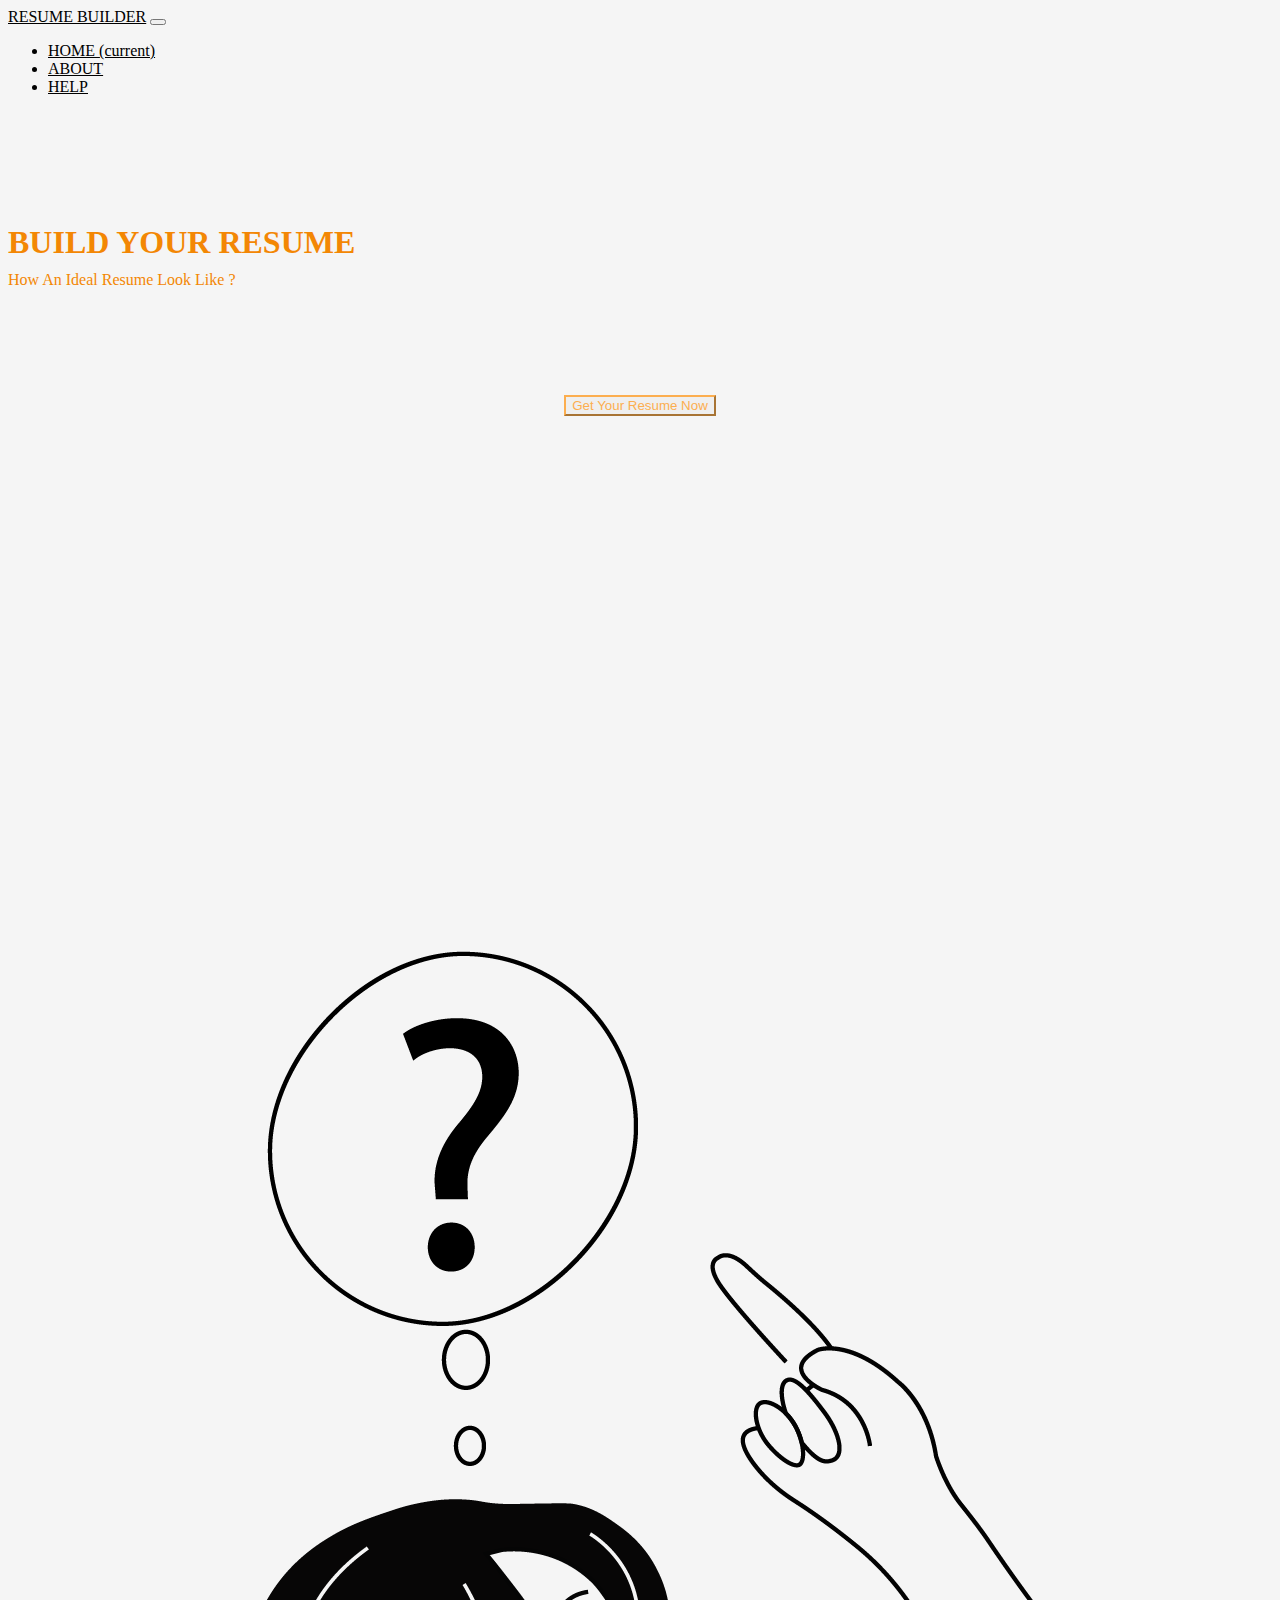
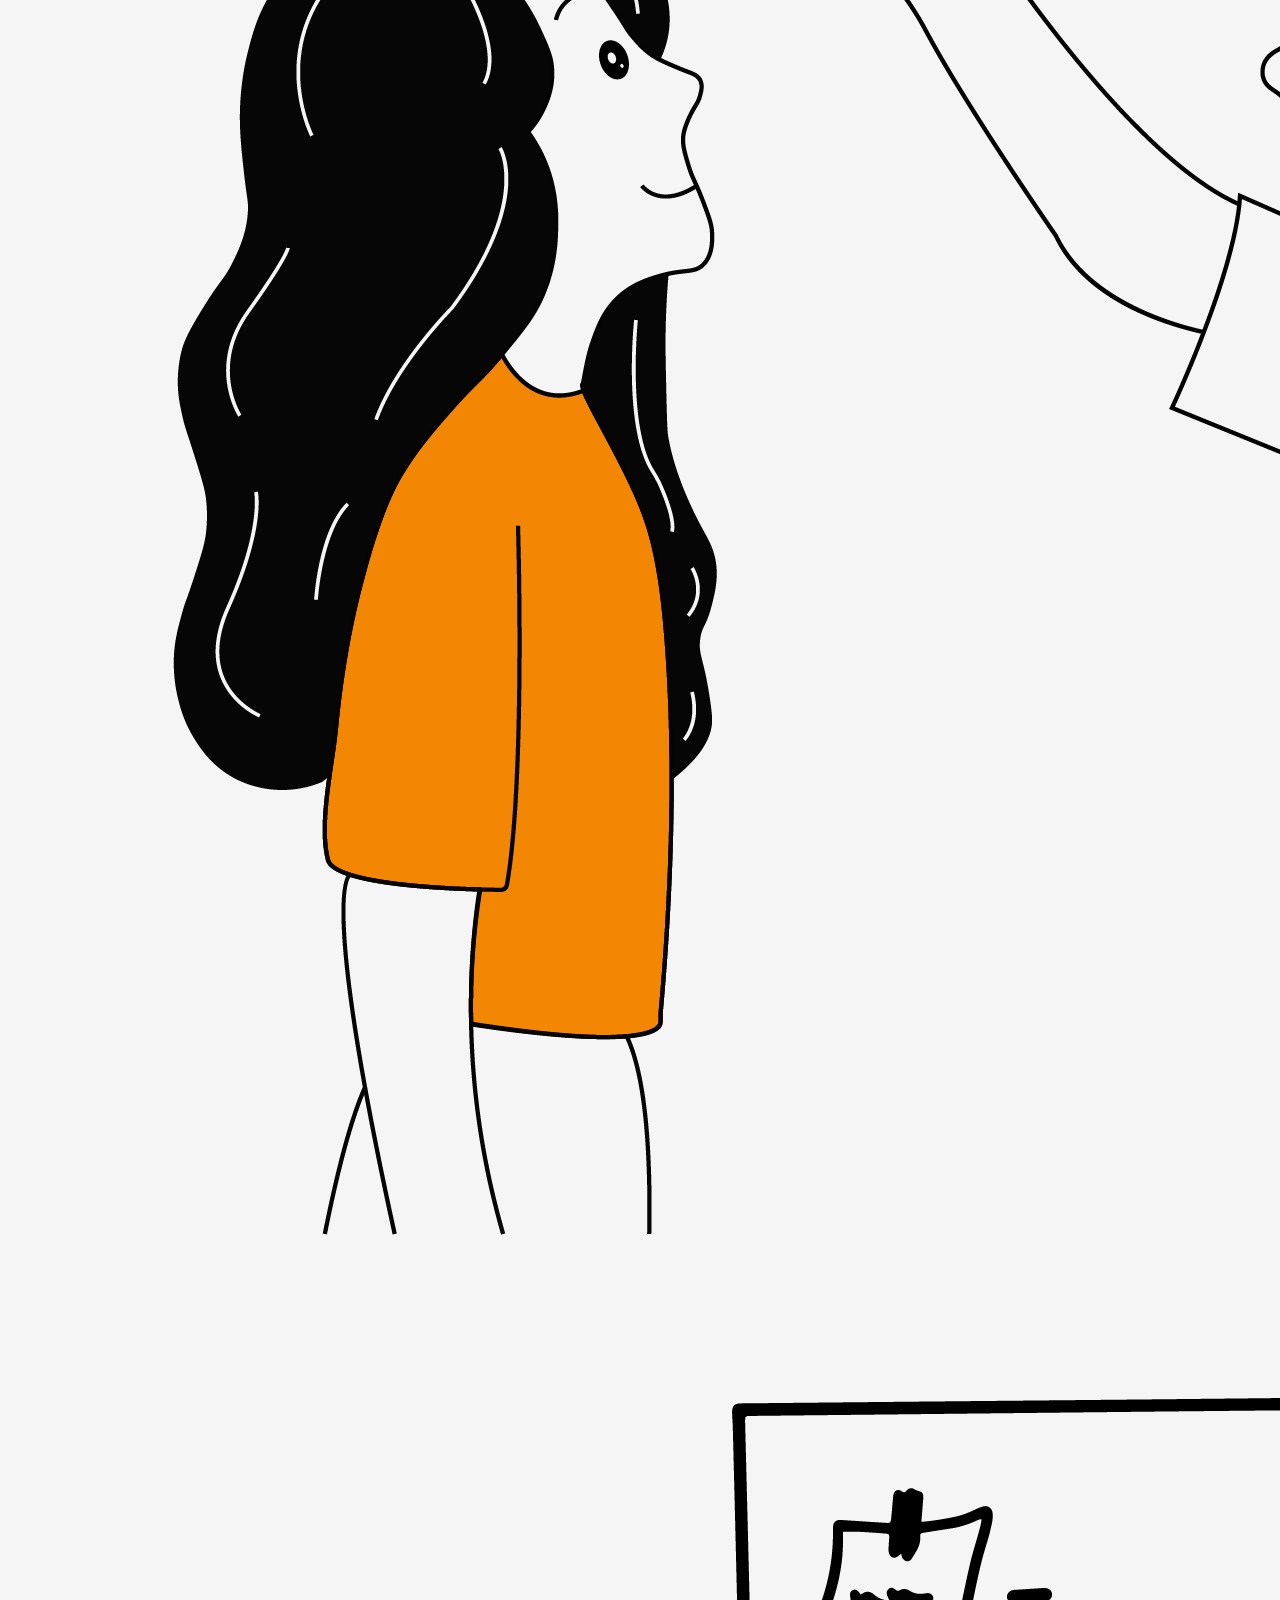
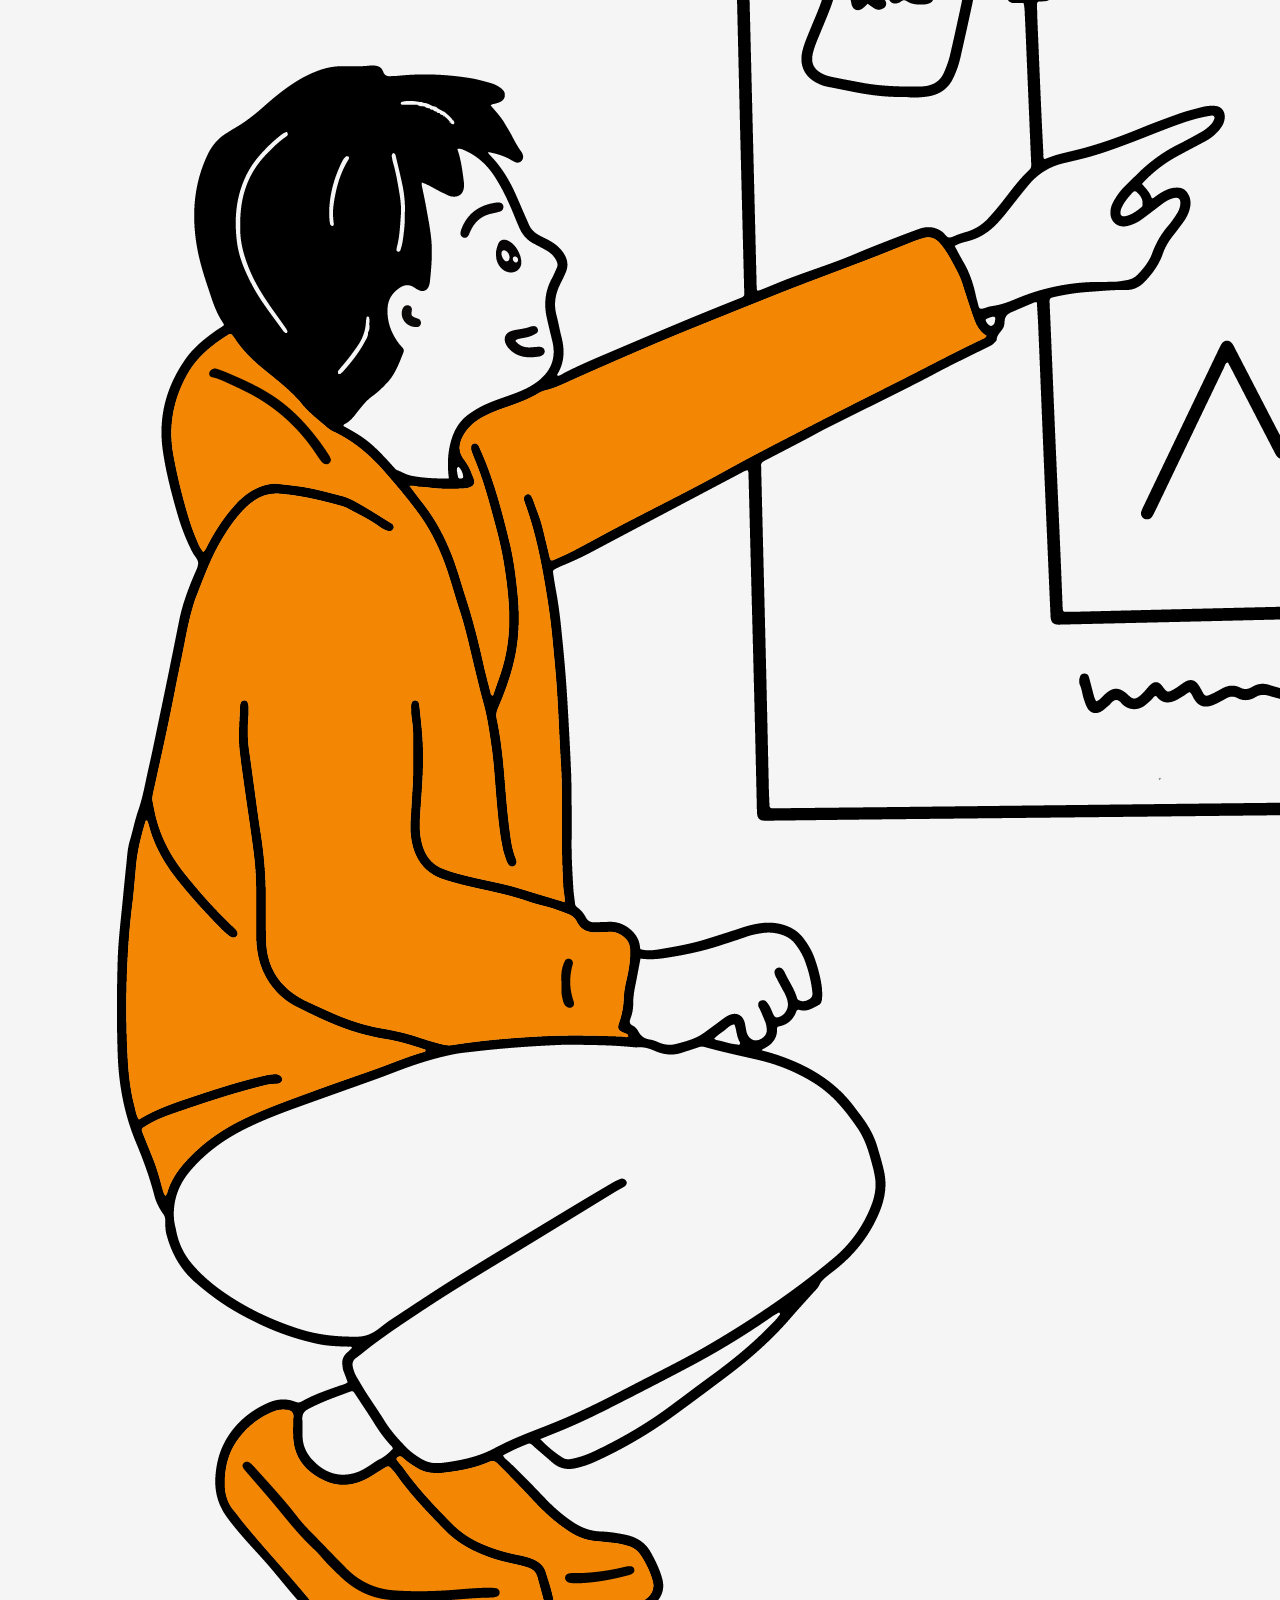
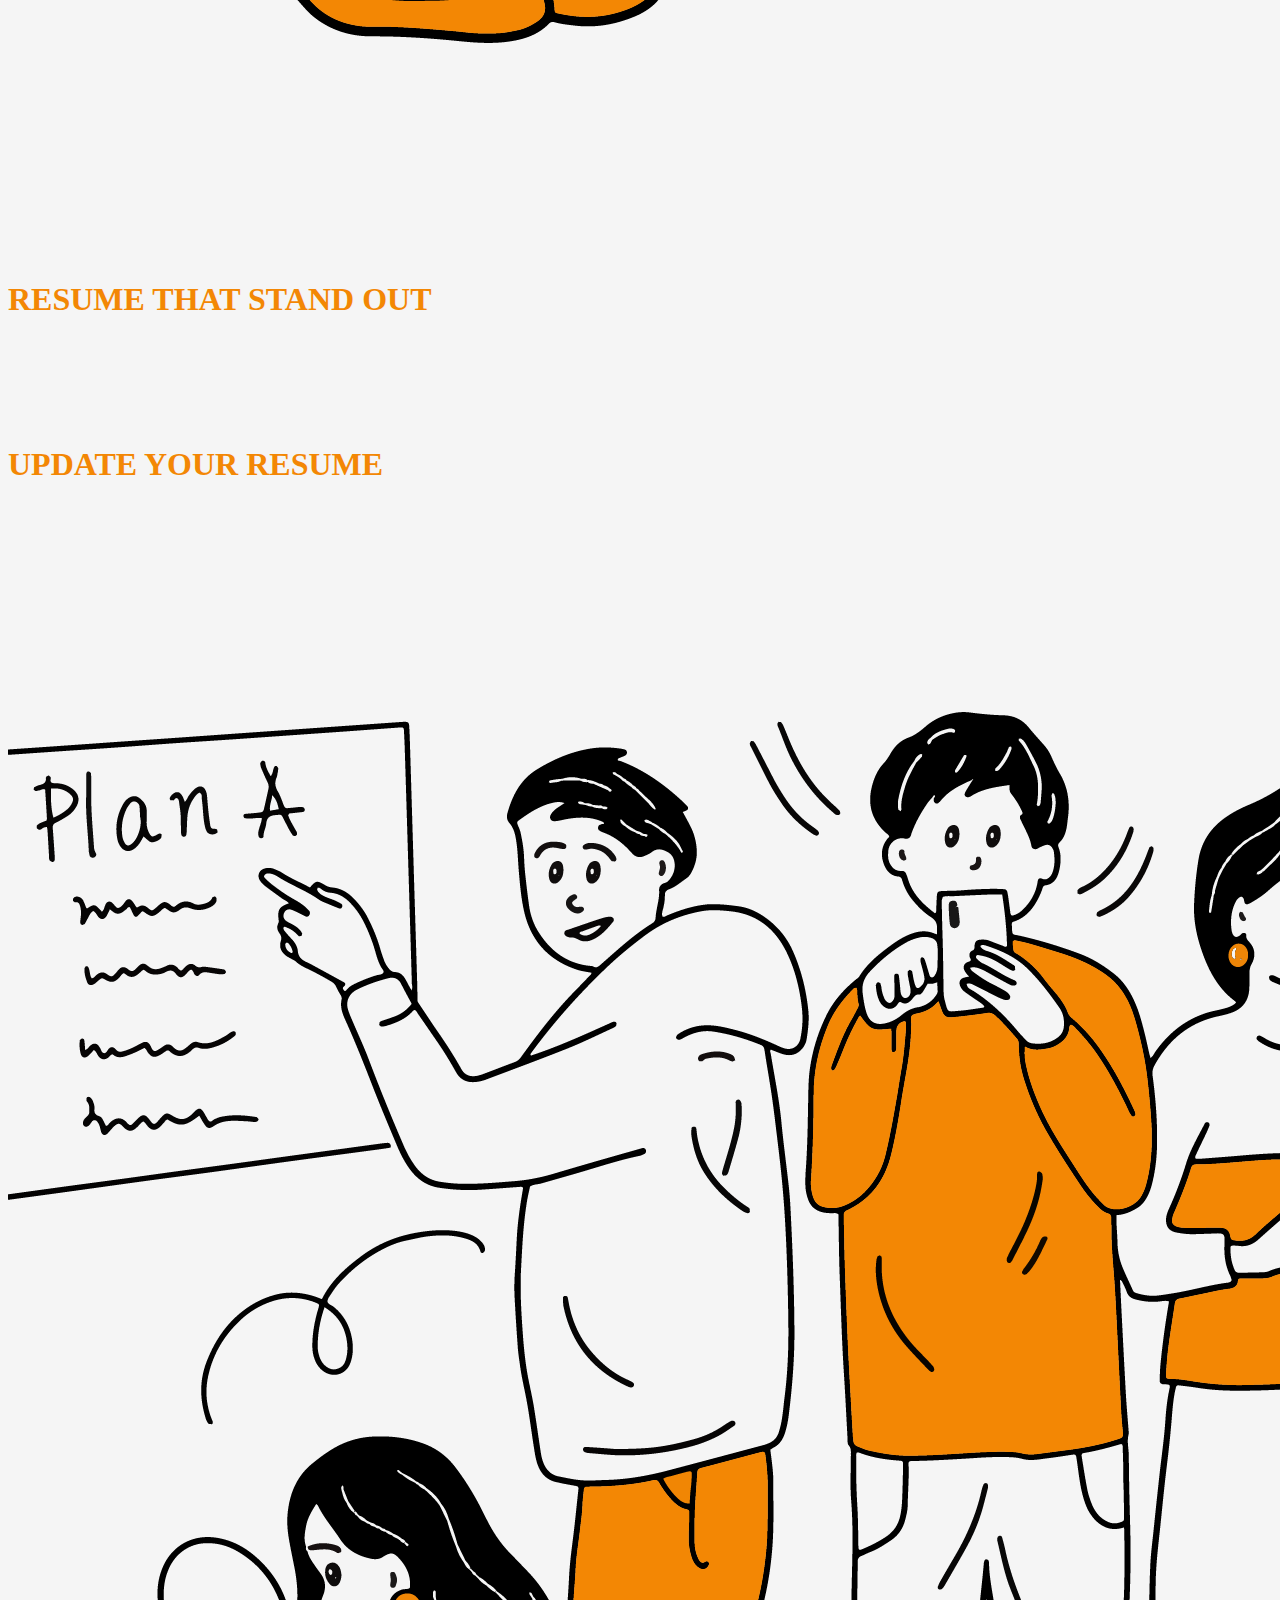
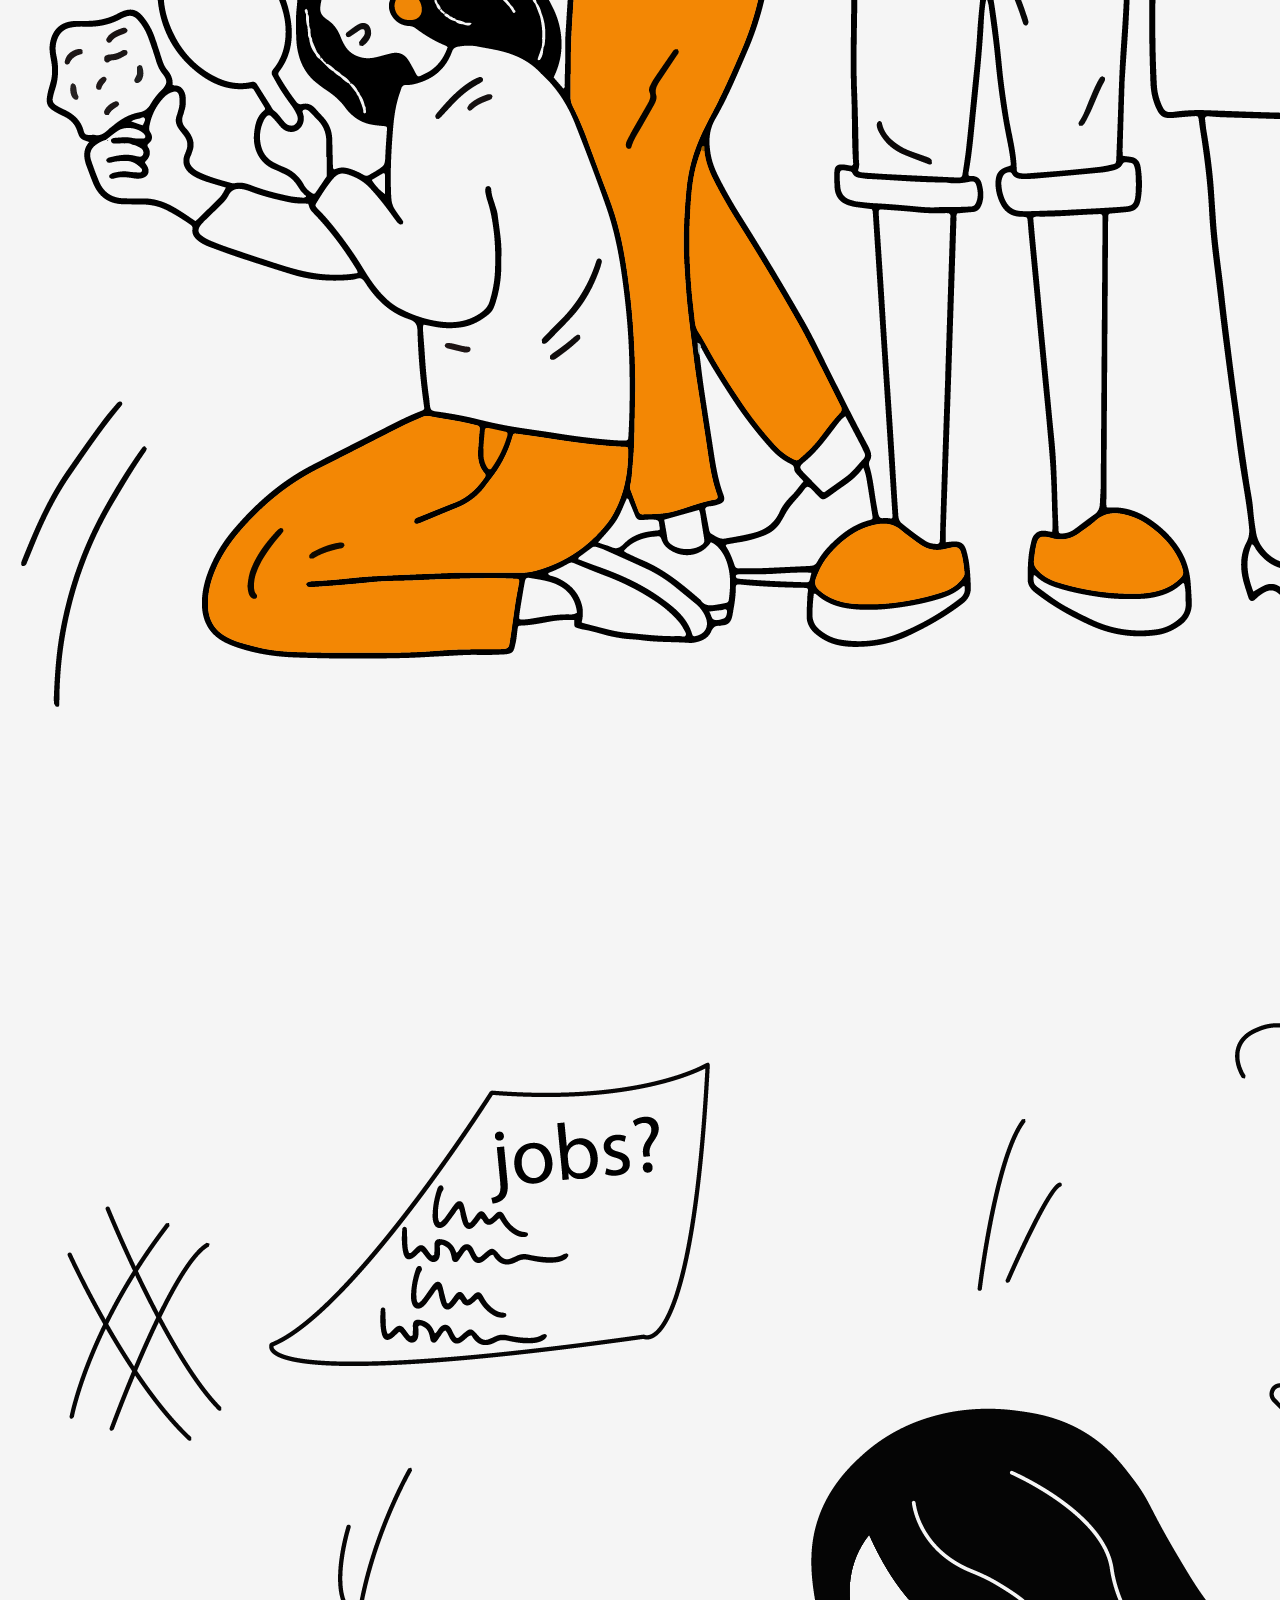
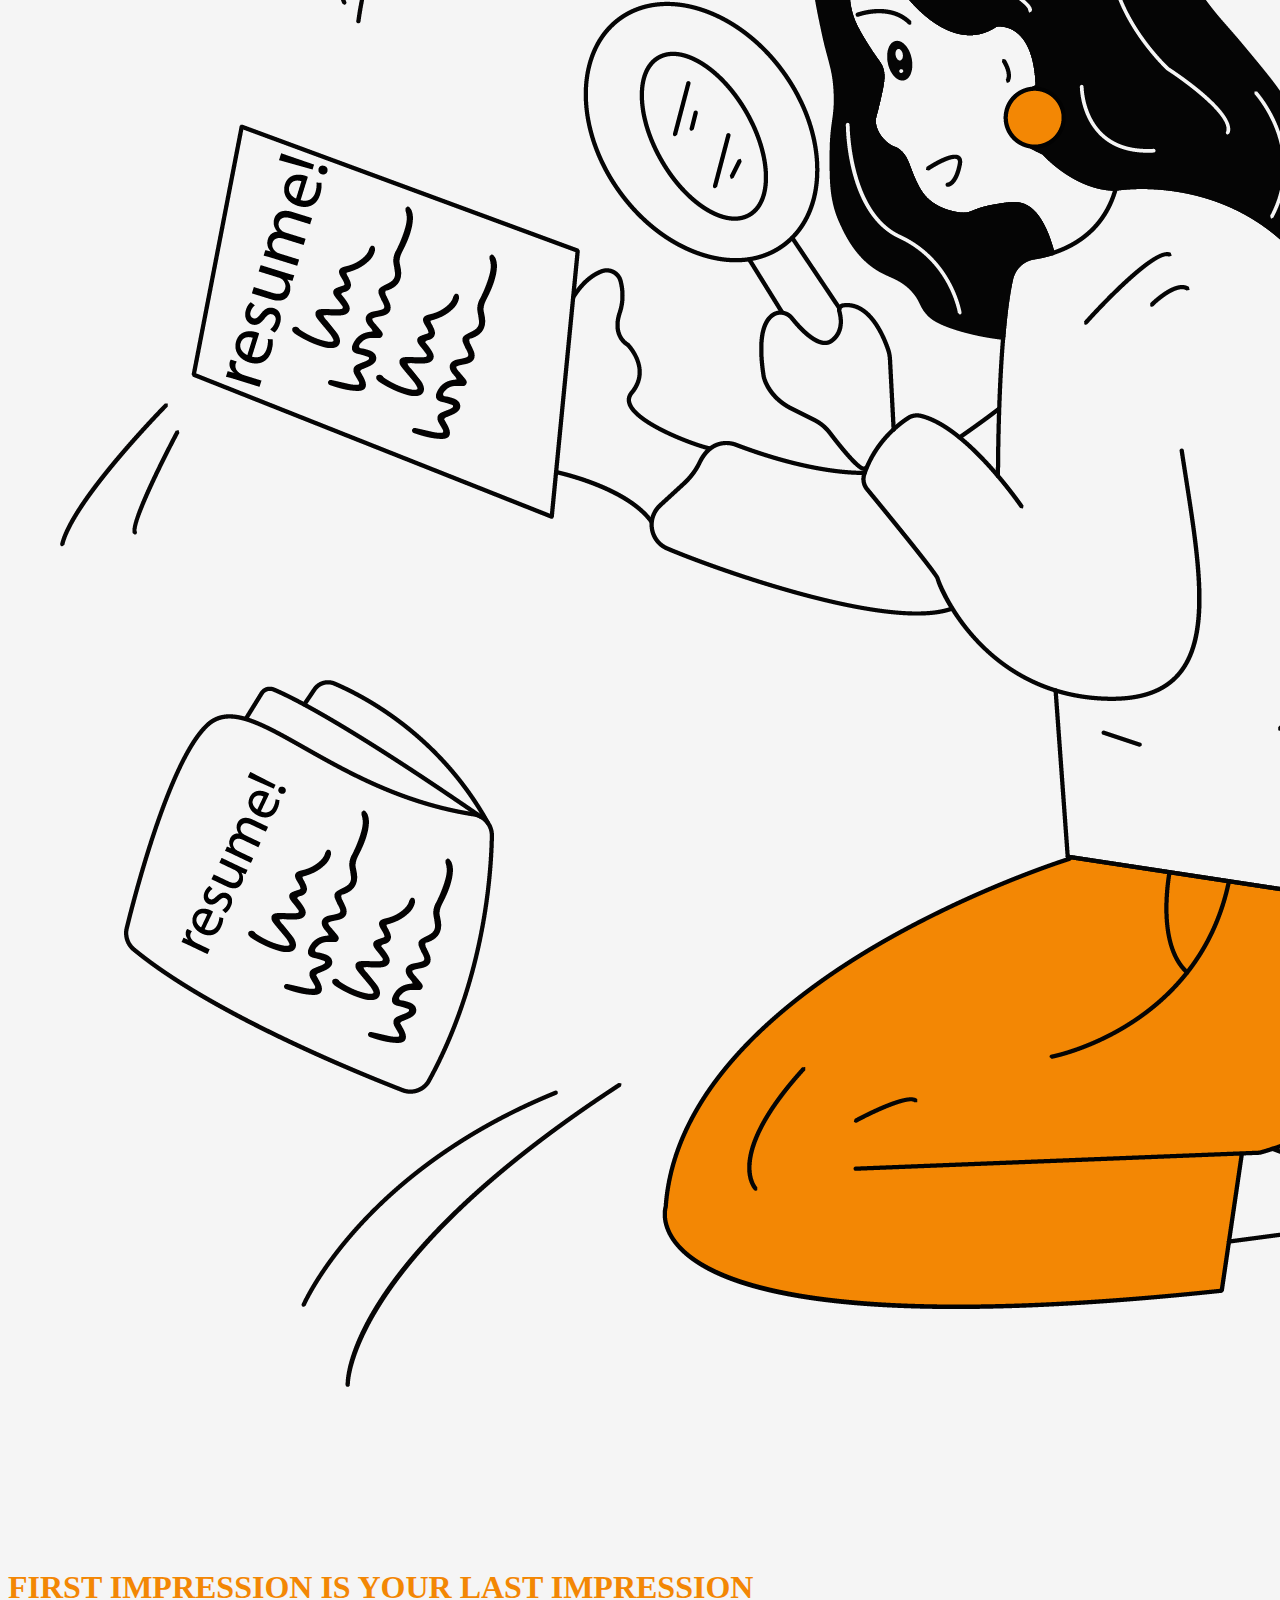
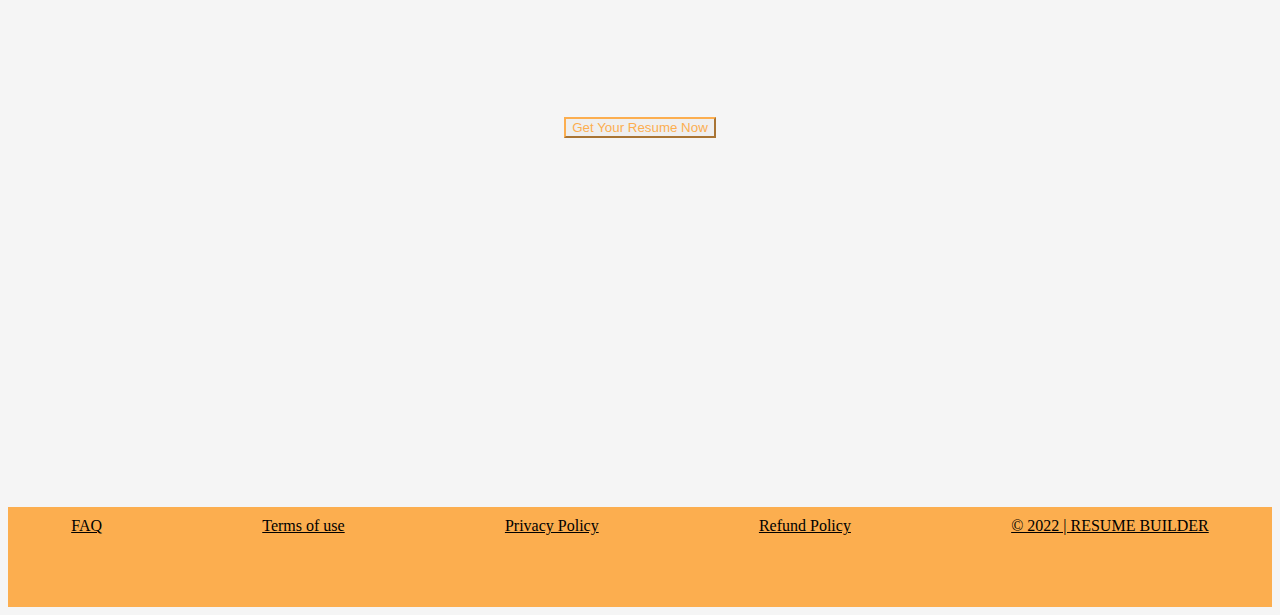
<file: index.html>
<!DOCTYPE html>
<html lang="en">
<head>
    <meta charset="UTF-8">
    <meta http-equiv="X-UA-Compatible" content="IE=edge">
    <meta name="viewport" content="width=device-width, initial-scale=1.0">
    <title>Resume Builder</title>
    <link rel="stylesheet" href="https://cdn.jsdelivr.net/npm/bootstrap@4.5.3/dist/css/bootstrap.min.css" integrity="sha384-TX8t27EcRE3e/ihU7zmQxVncDAy5uIKz4rEkgIXeMed4M0jlfIDPvg6uqKI2xXr2" crossorigin="anonymous">
    <link rel="stylesheet" href="app.css">
</head>
<body>
    <nav id="mainnavbar" class="navbar navbar-expand-lg navbar-light py-0 fixed-top">
        <a class="navbar-brand" href="#">RESUME BUILDER</a>
        <button class="navbar-toggler" type="button" data-toggle="collapse" data-target="#navbarNav" aria-controls="navbarNav" aria-expanded="false" aria-label="Toggle navigation">
          <span class="navbar-toggler-icon"></span>
        </button>
        <div class="collapse navbar-collapse" id="navbarNav">
          <ul class="navbar-nav">
            <li class="nav-item ">
              <a class="nav-link" href="#">HOME <span class="sr-only">(current)</span></a>
            </li>
            <li class="nav-item">
              <a class="nav-link" href="#">ABOUT</a>
            </li>
            <li class="nav-item">
              <a class="nav-link" href="#">HELP</a>
            </li>
          </ul>
        </div>
    
      </nav>

<section>
  
    <div class="container-fluid px-0 mt-5" id="cv-form">
        <div class="row align-items-center">
          <div class="col-lg-6">
            <div  id="headinggroup"class=" text-center  d-lg-block">
              <h1 class="display-4">BUILD YOUR RESUME
              </h1>
              <p>How An Ideal Resume Look Like ?</p>
              <div class="landingpage">
            
                
                <a href="landingpage.html"><button  type="button" id=" landingbutton" class="btn btn-outline-warning btn-lg " > Get Your Resume Now</button></a>
            
            </div>
             </div>
             

           </div>
          <div class="col-lg-6">
            <img  id="img"class="img-fluid" src="img/concept-about-problem-solution-by-business-manager.png" alt="">
          </div>
        </div>
      </div>
</section>
<section class="container-fluid px-0">
    <div class="row align-items-center content">
            <div class="col-md-6 order-2 order-md-1">
              <img  class="img-fluid"src="img/business-ceo-analyzing-business-growth-graph.png" alt="">
            </div>
            <div id="headinggroup" class="col-md-6 text-center order-1 order-md-2">
                <h1 class="display-4">RESUME THAT STAND OUT</h1>
                
               
            </div>
            </div>
          </div>
          <div class="row align-items-center content">
            <div id="headinggroup" class="col-md-6 text-center">
                <h1 class="display-4">UPDATE YOUR RESUME</h1>
            </div>
            <div class="col-md-6">
              <img  class="img-fluid"src="img/concept-of-business-team-working-in-different-departments.png" alt="">
            </div>
          </div>
          <div class="row align-items-center content">
            <div class="col-md-6 order-2 order-md-1">
              <img  class="img-fluid"src="img/concept-of-unemployed-woman-searching-for-job-in-startup-company.png" alt="">
            </div>
            <div id="headinggroup"class="col-md-6 text-center order-1 order-md-2">
                <h1 class="display-4">FIRST IMPRESSION IS YOUR LAST IMPRESSION</h1>
                
            </div>
          </div>
          
       </section>
       <section>
        <div class="landingpage">
            
                
            <a href="landingpage.html"><button  type="button" id=" landingbutton" class="btn btn-outline-warning btn-lg " > Get Your Resume Now</button></a>
        
        </div>
      
       </section>
      
<footer>
    <div class="foot">
    <div class="insidefoot">
       <div class="FAQ">
        <a href="#">FAQ</a>
       </div>
        <div class="TOU">
            <a href="#">Terms of use</a>
        </div>
        <div class="PP"> 
            <a href="#">Privacy Policy</a>
        </div>
        <div class="RP">
            <a href="#">Refund Policy</a>
        </div>
        <div class="CR">
            <a href="#">&copy; 2022 | RESUME BUILDER</a>
        </div>
    </div>
    </div>
</footer>

















<script src="https://code.jquery.com/jquery-3.5.1.slim.min.js" integrity="sha384-DfXdz2htPH0lsSSs5nCTpuj/zy4C+OGpamoFVy38MVBnE+IbbVYUew+OrCXaRkfj" crossorigin="anonymous"></script>
<script src="https://cdn.jsdelivr.net/npm/popper.js@1.16.1/dist/umd/popper.min.js" integrity="sha384-9/reFTGAW83EW2RDu2S0VKaIzap3H66lZH81PoYlFhbGU+6BZp6G7niu735Sk7lN" crossorigin="anonymous"></script>
<script src="https://cdn.jsdelivr.net/npm/bootstrap@4.5.3/dist/js/bootstrap.min.js" integrity="sha384-w1Q4orYjBQndcko6MimVbzY0tgp4pWB4lZ7lr30WKz0vr/aWKhXdBNmNb5D92v7s" crossorigin="anonymous"></script>
<script>
    $(function() {
      $(document).scroll(function(){
        var $nav= $("#mainnavbar");
        $nav.toggleClass("scrolled", $(this).scrollTop() > $nav.height());
      });
      
    });
  </script>

</body>
</html>
</file>
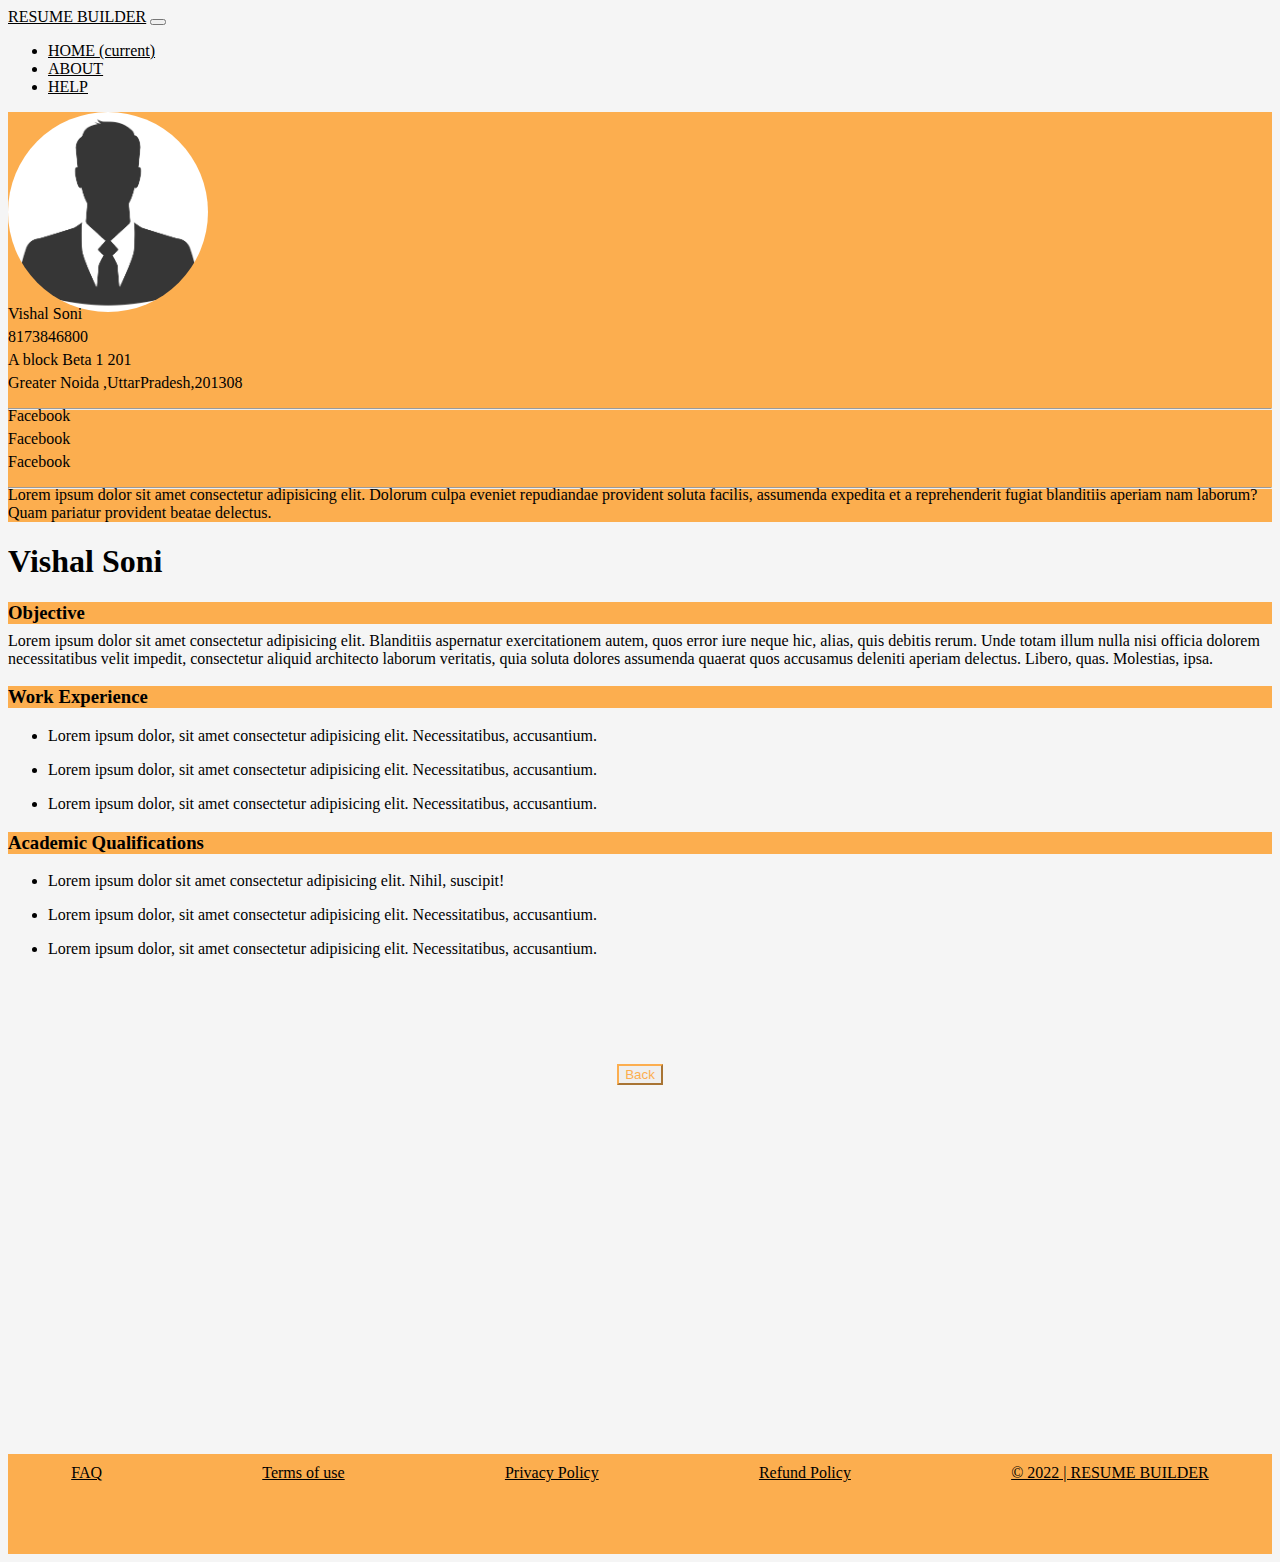
<file: cvformat.html>
<!DOCTYPE html>
<html lang="en">
<head>
    <meta charset="UTF-8">
    <meta http-equiv="X-UA-Compatible" content="IE=edge">
    <meta name="viewport" content="width=device-width, initial-scale=1.0">
    <title>CV Prototype</title>
    <link rel="stylesheet" href="https://cdn.jsdelivr.net/npm/bootstrap@4.5.3/dist/css/bootstrap.min.css" integrity="sha384-TX8t27EcRE3e/ihU7zmQxVncDAy5uIKz4rEkgIXeMed4M0jlfIDPvg6uqKI2xXr2" crossorigin="anonymous">
    <link rel="stylesheet" href="app.css">
</head>
<body>
    <nav id="mainnavbar" class="navbar navbar-expand-lg navbar-light py-0 fixed-top">
        <a class="navbar-brand" href="#">RESUME BUILDER</a>
        <button class="navbar-toggler" type="button" data-toggle="collapse" data-target="#navbarNav" aria-controls="navbarNav" aria-expanded="false" aria-label="Toggle navigation">
          <span class="navbar-toggler-icon"></span>
        </button>
        <div class="collapse navbar-collapse" id="navbarNav">
          <ul class="navbar-nav">
            <li class="nav-item ">
              <a class="nav-link" href="index.html">HOME <span class="sr-only">(current)</span></a>
            </li>
            <li class="nav-item">
              <a class="nav-link" href="#">ABOUT</a>
            </li>
            <li class="nav-item">
              <a class="nav-link" href="#">HELP</a>
            </li>
          </ul>
        </div>
    
      </nav>
      <div class="container">
      <div class="container mt-5" id="cv-template">
        <div class="row ">
            <div class="col-md-4 text-center py-5 background">
                <img  class="img-fluid myimg" src="img/iStock-476085198.jpg" alt="">


                <div class="container mt-5">
                    <p>Vishal Soni</p>
                    <p>8173846800</p>
                    <p>A block Beta 1 201</p>
                    <p>Greater Noida ,UttarPradesh,201308</p>
                    <hr>
                    <p>Facebook<a href=""></a></p>
                    <p>Facebook<a href=""></a></p>
                    <p>Facebook<a href=""></a></p>
                    <hr>
                    <p>Lorem ipsum dolor sit amet consectetur adipisicing elit. Dolorum culpa eveniet repudiandae provident soluta facilis, assumenda expedita et a reprehenderit fugiat blanditiis aperiam nam laborum? Quam pariatur provident beatae delectus.</p>
                </div>
                
            </div>
        
            <div class="col-md-8 py-5">
                <h1 class="text-center" style="font-weight:800">Vishal Soni</h1>

                <div class="card mt-3">
                    <div class="card-header background">
                    <h3>Objective</h3>
                    </div>
                    <div class="card-body">
                       <p>
                         Lorem ipsum dolor sit amet consectetur adipisicing elit. Blanditiis aspernatur exercitationem autem, quos error iure neque hic, alias, quis debitis rerum. Unde totam illum nulla nisi officia dolorem necessitatibus velit impedit, consectetur aliquid architecto laborum veritatis, quia soluta dolores assumenda quaerat quos accusamus deleniti aperiam delectus. Libero, quas. Molestias, ipsa.
                       </p>
                    </div>
                </div>

                <div class="card mt-3">
                    <div class="card-header background">
                    <h3>Work Experience</h3>
                    </div>
                    <div class="card-body">
                       <ul>
                        <li>Lorem ipsum dolor, sit amet consectetur adipisicing elit. Necessitatibus, accusantium.</li>
                       </ul>
                       <ul>
                        <li>Lorem ipsum dolor, sit amet consectetur adipisicing elit. Necessitatibus, accusantium.</li>
                       </ul>
                       <ul>
                        <li>Lorem ipsum dolor, sit amet consectetur adipisicing elit. Necessitatibus, accusantium.</li>
                       </ul>
                    </div>
                </div>

                <div class="card mt-3">
                    <div class="card-header background">
                    <h3>Academic Qualifications</h3>
                    </div>
                    <div class="card-body">
                       <ul>
                        <li>Lorem ipsum dolor sit amet consectetur adipisicing elit. Nihil, suscipit!</li>
                       </ul>
                       <ul>
                        <li>Lorem ipsum dolor, sit amet consectetur adipisicing elit. Necessitatibus, accusantium.</li>
                       </ul>
                       <ul>
                        <li>Lorem ipsum dolor, sit amet consectetur adipisicing elit. Necessitatibus, accusantium.</li>
                       </ul>
                    </div>
                </div>
            </div>
        </div>
        

      </div> 
    
    </div>


    <div class="nextlandingpage" >
      <a href="nextlandingpage.html"><button type="button" id="nextlandingpage" class="btn btn-outline-warning btn-lg ">Back</button></a>
   </div>
   













    <footer>
      <div class="foot">
      <div class="insidefoot">
         <div class="FAQ">
          <a href="#">FAQ</a>
         </div>
          <div class="TOU">
              <a href="#">Terms of use</a>
          </div>
          <div class="PP"> 
              <a href="#">Privacy Policy</a>
          </div>
          <div class="RP">
              <a href="#">Refund Policy</a>
          </div>
          <div class="CR">
              <a href="#">&copy; 2022 | RESUME BUILDER</a>
          </div>
      </div>
      </div>
  </footer>






<script src="https://code.jquery.com/jquery-3.5.1.slim.min.js" integrity="sha384-DfXdz2htPH0lsSSs5nCTpuj/zy4C+OGpamoFVy38MVBnE+IbbVYUew+OrCXaRkfj" crossorigin="anonymous"></script>
<script src="https://cdn.jsdelivr.net/npm/popper.js@1.16.1/dist/umd/popper.min.js" integrity="sha384-9/reFTGAW83EW2RDu2S0VKaIzap3H66lZH81PoYlFhbGU+6BZp6G7niu735Sk7lN" crossorigin="anonymous"></script>
<script src="https://cdn.jsdelivr.net/npm/bootstrap@4.5.3/dist/js/bootstrap.min.js" integrity="sha384-w1Q4orYjBQndcko6MimVbzY0tgp4pWB4lZ7lr30WKz0vr/aWKhXdBNmNb5D92v7s" crossorigin="anonymous"></script>
<script>
    $(function() {
      $(document).scroll(function(){
        var $nav= $("#mainnavbar");
        $nav.toggleClass("scrolled", $(this).scrollTop() > $nav.height());
      });
      
    });
  </script>
</body>
</html>
</file>
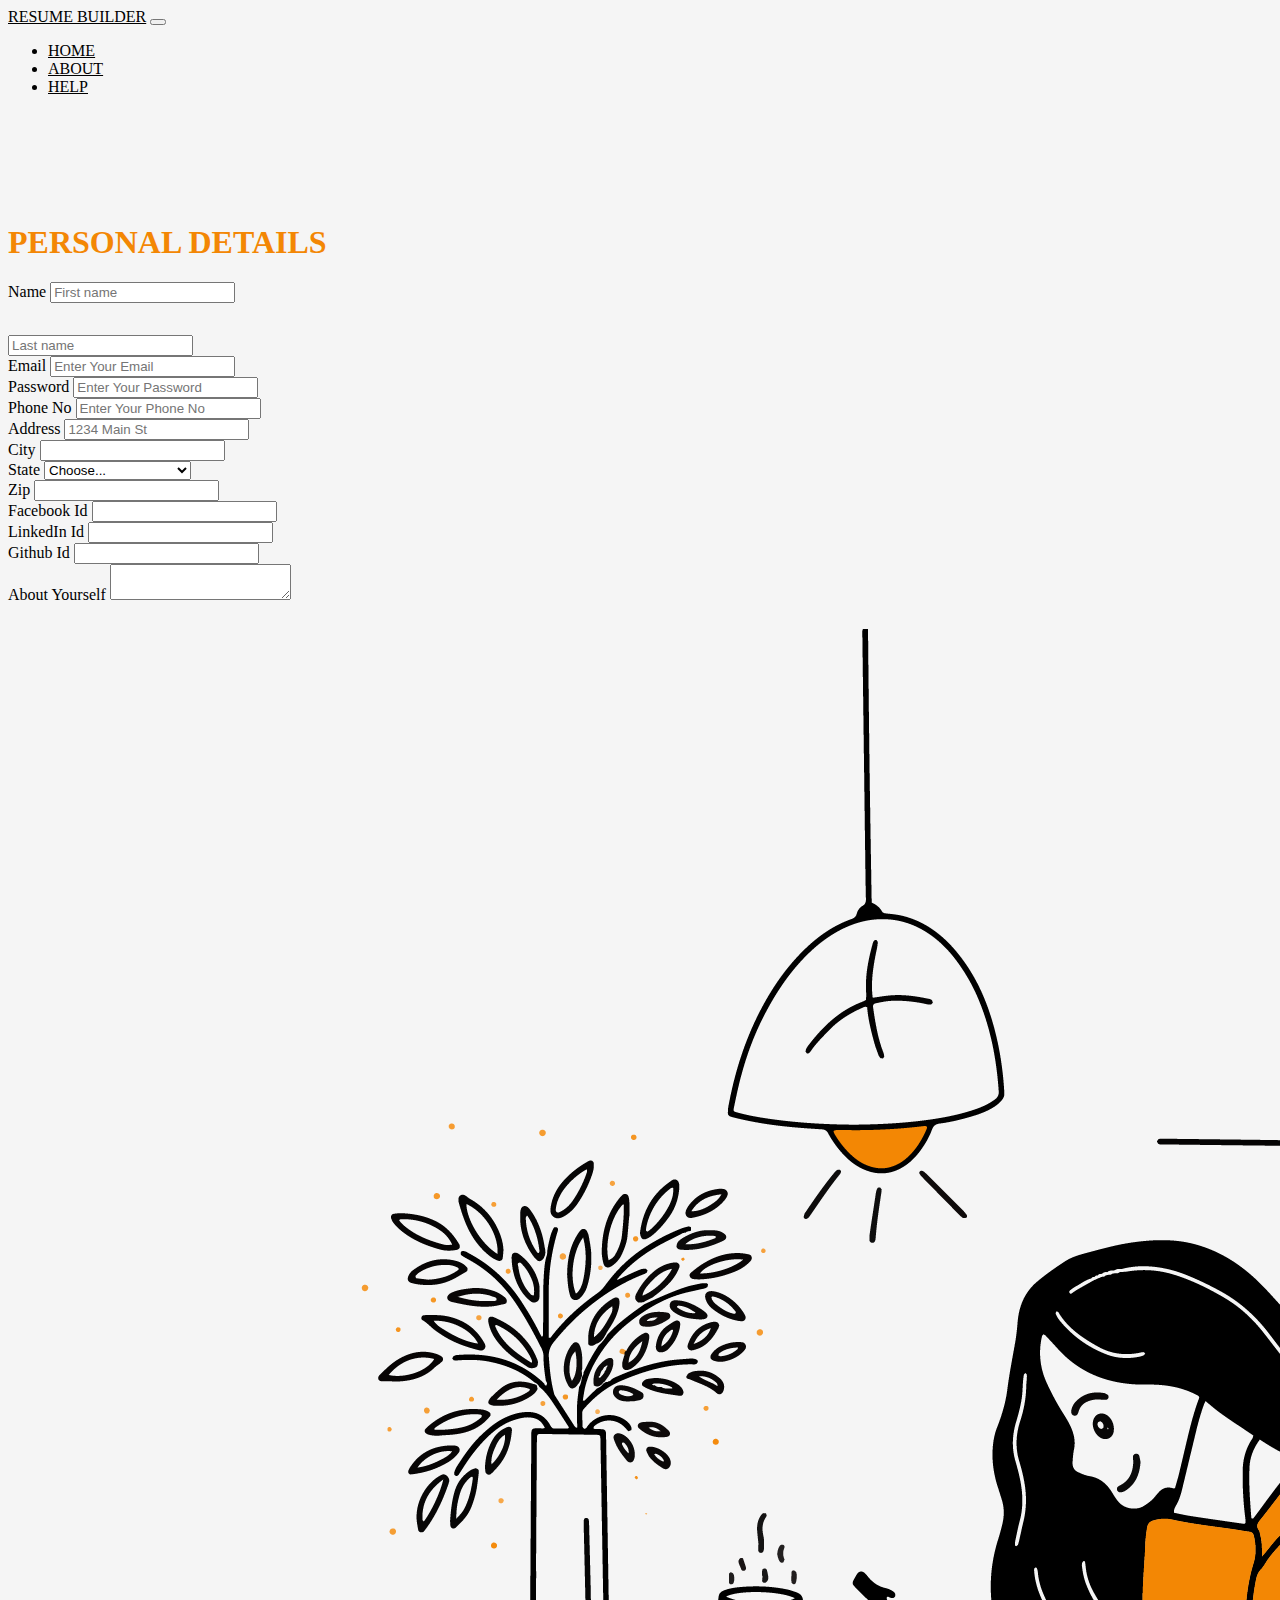
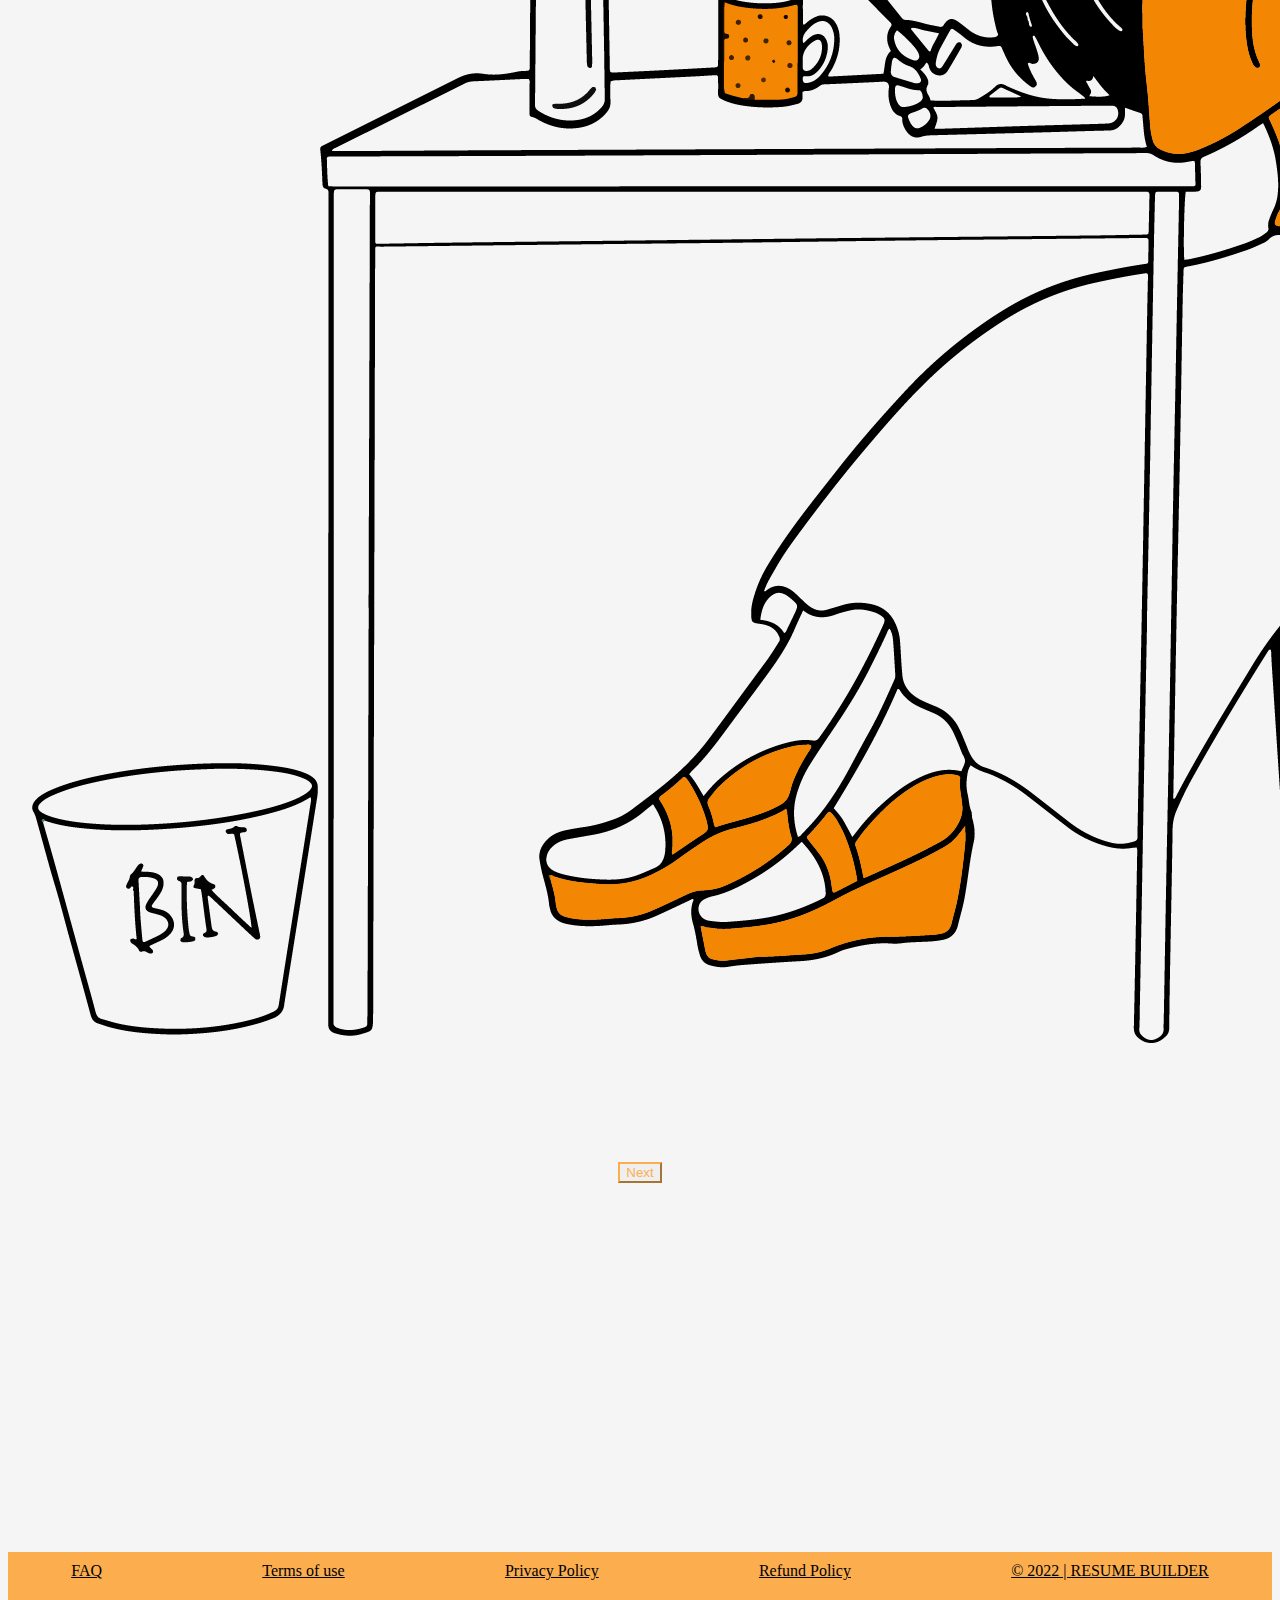
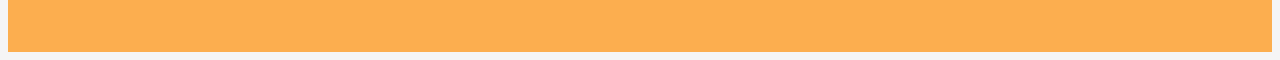
<file: landingpage.html>
<!DOCTYPE html>
<html lang="en">
<head>
    <meta charset="UTF-8">
    <meta http-equiv="X-UA-Compatible" content="IE=edge">
    <meta name="viewport" content="width=device-width, initial-scale=1.0">
    <title>Fill your details</title>
    <link rel="stylesheet" href="https://cdn.jsdelivr.net/npm/bootstrap@4.5.3/dist/css/bootstrap.min.css" integrity="sha384-TX8t27EcRE3e/ihU7zmQxVncDAy5uIKz4rEkgIXeMed4M0jlfIDPvg6uqKI2xXr2" crossorigin="anonymous">
    <link rel="stylesheet" href="app.css">
</head>
<body>
  <nav id="mainnavbar" class="navbar navbar-expand-md navbar-light py-0 fixed-top ">
    
    <a class="navbar-brand" href="#">RESUME BUILDER</a>
    <button class="navbar-toggler" type="button" data-toggle="collapse" data-target="#navbarNav" aria-controls="navbarNav" aria-expanded="false" aria-label="Toggle navigation">
      <span class="navbar-toggler-icon"></span>
    </button>
    <div class="collapse navbar-collapse" id="navbarNav">
      <ul class="navbar-nav">
        <li class="nav-item ">
          <a class="nav-link" href="index.html">HOME </a>
        </li>
        <li class="nav-item">
          <a class="nav-link" href="#">ABOUT</a>
        </li>
        <li class="nav-item">
          <a class="nav-link" href="#">HELP</a>
        </li>
      </ul>
    </div>

  </nav>
  
    <section>
      <div class="container">

      
  <div class="container-fluid mt-5">
    <div class="row align-items-center">

        <div class="col">
            <div id="headinggroup" class=" text-center mt-5">
                <h1>PERSONAL DETAILS</h1>
            </div>
            <form>
                <div class="row">
                  <div class="col">
                    <label for="Name">Name</label>
                    <input type="text" class="form-control" placeholder="First name">
                  </div>
                  <div id="lastname" class="col">
                    <input type="text" class="form-control" placeholder="Last name">
                  </div>
                </div>
                
                    <div class="form-row">
                      <div class="form-group col-md-6">
                        <label for="inputEmail4">Email</label>
                        <input type="email" class="form-control" id="inputEmail4" placeholder="Enter Your Email">
                      </div>
                      <div class="form-group col-md-6">
                        <label for="inputPassword4">Password</label>
                        <input type="password" class="form-control" id="inputPassword4" placeholder="Enter Your Password" >
                      </div>
                    </div>
                    
                    <div class="row align-items-center">
                      <div class="col-md-6">
                        <div class="form-group">
                          <label for="Phoneno">Phone No</label>
                          <input type="tel" class="form-control" id="inputphonenumber" placeholder="Enter Your Phone No">
                        </div>
                        <div class="form-group">
                          <label for="inputAddress">Address</label>
                          <input type="textarea" class="form-control" id="inputAddress" placeholder="1234 Main St">
                        </div>
                        <div class="form-row">
                          <div class="form-group col-md-6">
                            <label for="inputCity">City</label>
                            <input type="text" class="form-control" id="inputCity">
                          </div>
                          <div class="form-group col-md-4">
                            <label for="inputState">State</label>
                            <select id="inputState" class="form-control">
                              <option selected>Choose...</option>
                              <option>BIHAR</option>
                              <option>UP</option>
                              <option>HIMACHAL</option>
                              <option>ANDHRA PRADESH</option>
                              
                              
    
                            </select>
                          </div>
                          <div class="form-group col-md-2">
                            <label for="inputZip">Zip</label>
                            <input type="text" class="form-control" id="inputZip">
                          </div>
                          
                        </div>
                        <div class="form-row">
                          <div class="form-group col-md-12">
                            <label for="inputfacebook">Facebook Id</label>
                            <input type="text" class="form-control" id="inputfacebook">
                          </div>
                        </div>
                        <div class="form-row">
                          <div class="form-group col-md-12">
                            <label for="inputlinkedin">LinkedIn Id</label>
                            <input type="text" class="form-control" id="inputlinkedin">
                          </div>
                        </div>
                        <div class="form-row">
                          <div class="form-group col-md-12">
                            <label for="inputgithub">Github Id</label>
                            <input type="text" class="form-control" id="inputgithub">
                          </div>
                        </div>
                        <div class="form-row">
                          <div class="col-lg-12">
                            <label for="About Yourself">About Yourself</label>
                            <textarea  placeholder="Enter Here" class="form-control">
                             
                            </textarea>
                            
                          </div>
                        </div>


                      </div>
                      <div class="col-md-6">
                        <img  class="img-fluid"src="img/concept-of-importance-of-work-place-for-employees-in-business.png" alt="">
                      </div>
                      </div>
                    
                    
                   
                    
                    
                
                    <div class="nextlandingpage" >
                       <a href="nextlandingpage.html"><button type="button" id="nextlandingpage" class="btn btn-outline-warning btn-lg ">Next</button></a>
                    </div>
                    
                   
                  
              </form>
    
        </div>
        
    </div>
  </div>
</div>
</section>
    


















<footer>
    <div class="foot">
    <div class="insidefoot">
       <div class="FAQ">
        <a href="#">FAQ</a>
       </div>
        <div class="TOU">
            <a href="#">Terms of use</a>
        </div>
        <div class="PP"> 
            <a href="#">Privacy Policy</a>
        </div>
        <div class="RP">
            <a href="#">Refund Policy</a>
        </div>
        <div class="CR">
            <a href="#">&copy; 2022 | RESUME BUILDER</a>
        </div>
    </div>
    </div>
</footer>




    <script src="https://code.jquery.com/jquery-3.5.1.slim.min.js" integrity="sha384-DfXdz2htPH0lsSSs5nCTpuj/zy4C+OGpamoFVy38MVBnE+IbbVYUew+OrCXaRkfj" crossorigin="anonymous"></script>
    <script src="https://cdn.jsdelivr.net/npm/popper.js@1.16.1/dist/umd/popper.min.js" integrity="sha384-9/reFTGAW83EW2RDu2S0VKaIzap3H66lZH81PoYlFhbGU+6BZp6G7niu735Sk7lN" crossorigin="anonymous"></script>
    <script src="https://cdn.jsdelivr.net/npm/bootstrap@4.5.3/dist/js/bootstrap.min.js" integrity="sha384-w1Q4orYjBQndcko6MimVbzY0tgp4pWB4lZ7lr30WKz0vr/aWKhXdBNmNb5D92v7s" crossorigin="anonymous"></script>

    <script>
        $(function() {
          $(document).scroll(function(){
            var $nav= $("#mainnavbar");
            $nav.toggleClass("scrolled", $(this).scrollTop() > $nav.height());
          });
          
        });
      </script>

</body>
</html>
</file>
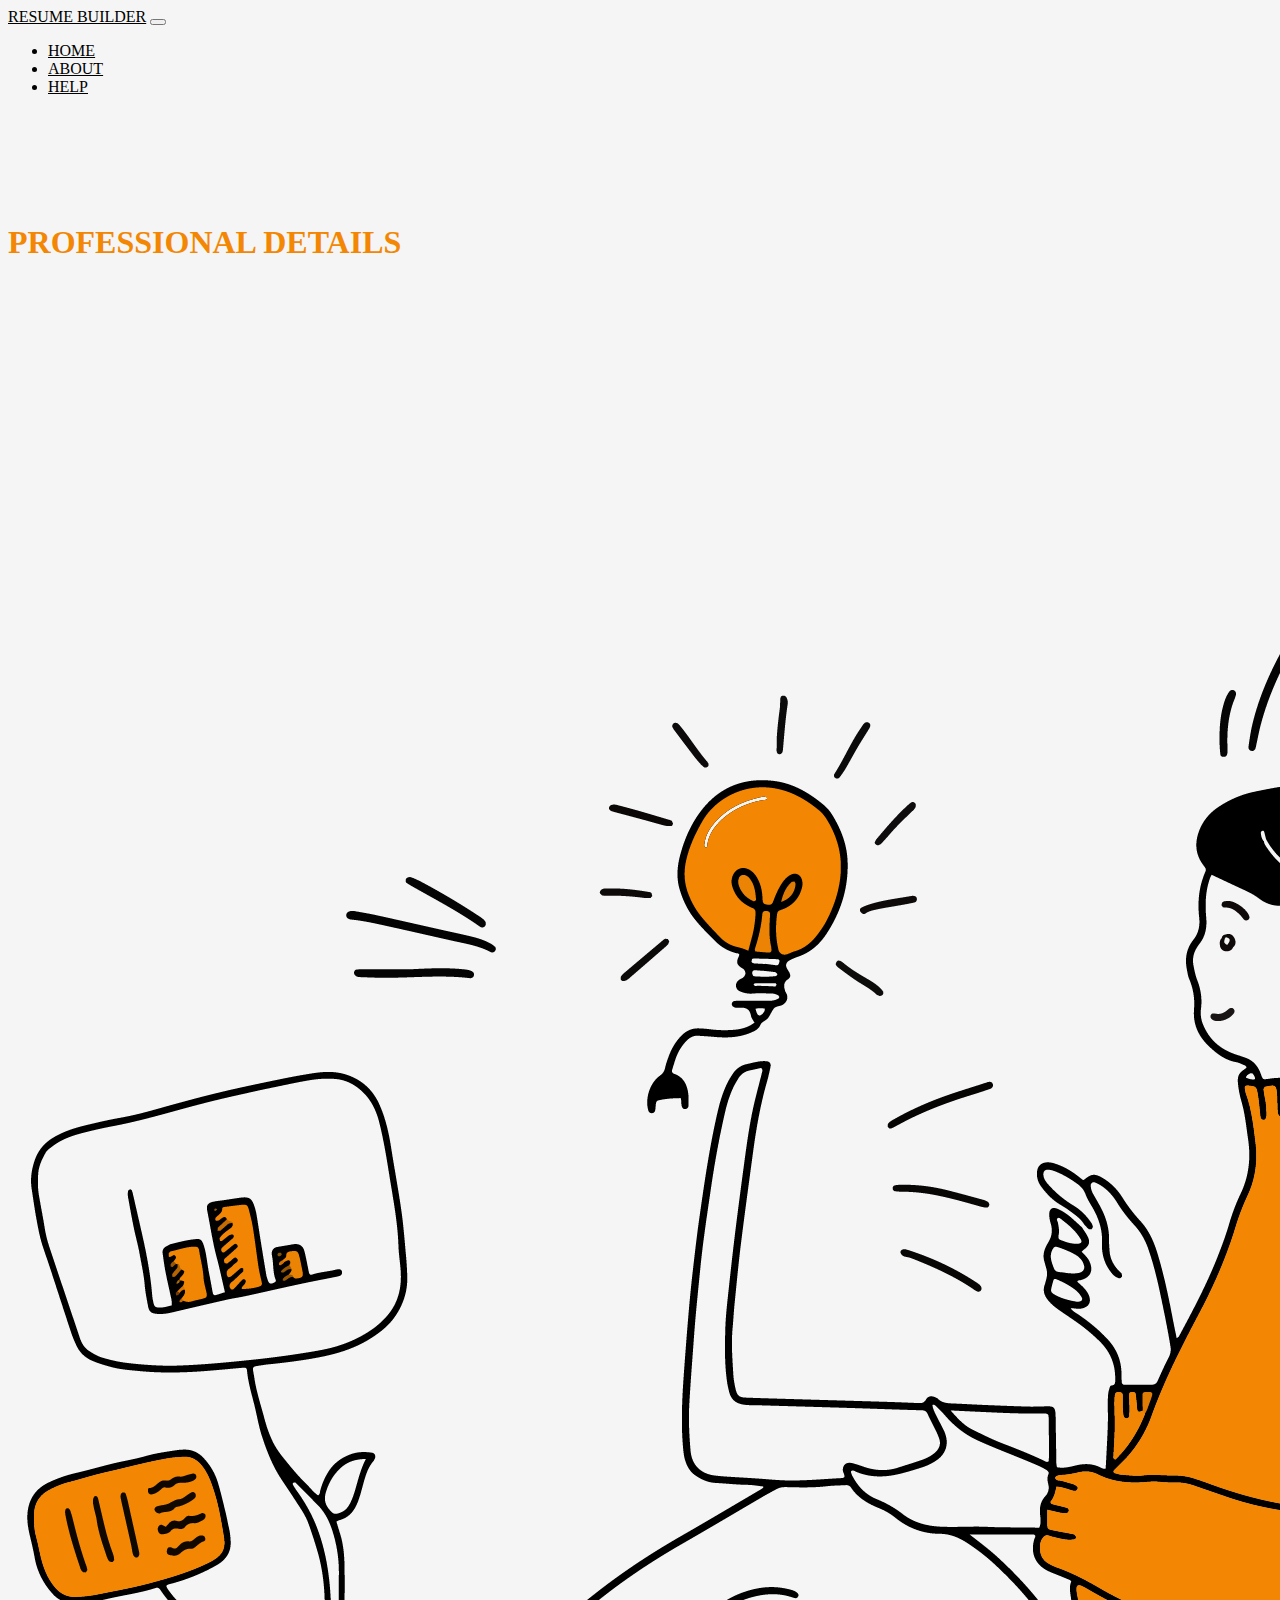
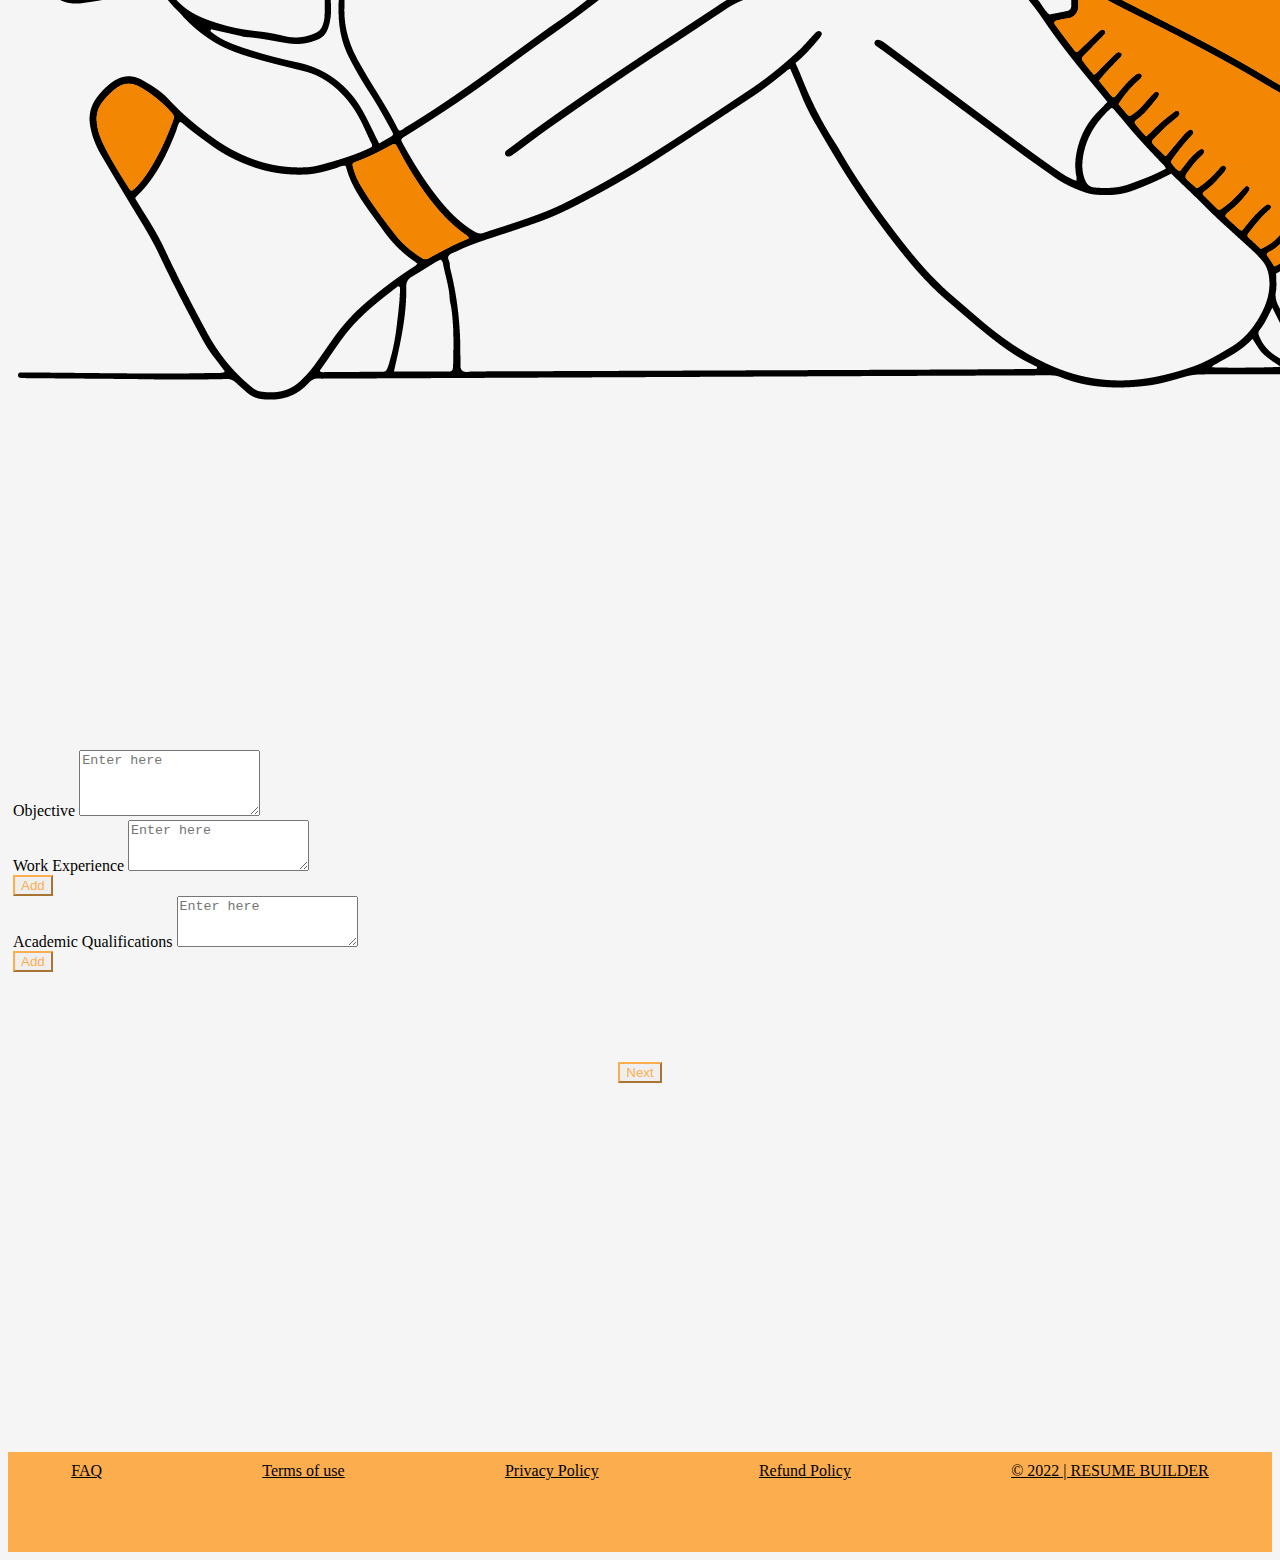
<file: nextlandingpage.html>
<!DOCTYPE html>
<html lang="en">
<head>
    <meta charset="UTF-8">
    <meta http-equiv="X-UA-Compatible" content="IE=edge">
    <meta name="viewport" content="width=device-width, initial-scale=1.0">
    <title>Professional Details</title>
    <link rel="stylesheet" href="https://cdn.jsdelivr.net/npm/bootstrap@4.5.3/dist/css/bootstrap.min.css" integrity="sha384-TX8t27EcRE3e/ihU7zmQxVncDAy5uIKz4rEkgIXeMed4M0jlfIDPvg6uqKI2xXr2" crossorigin="anonymous">
    <link rel="stylesheet" href="app.css">
    <style>

    </style>
    
</head>
<body>
    <nav id="mainnavbar" class="navbar navbar-expand-md navbar-light py-0 fixed-top ">
        
        <a class="navbar-brand" href="#">RESUME BUILDER</a>
        <button class="navbar-toggler" type="button" data-toggle="collapse" data-target="#navbarNav" aria-controls="navbarNav" aria-expanded="false" aria-label="Toggle navigation">
          <span class="navbar-toggler-icon"></span>
        </button>
        <div class="collapse navbar-collapse" id="navbarNav">
          <ul class="navbar-nav">
            <li class="nav-item ">
              <a class="nav-link" href="index.html">HOME </a>
            </li>
            <li class="nav-item">
              <a class="nav-link" href="#">ABOUT</a>
            </li>
            <li class="nav-item">
              <a class="nav-link" href="#">HELP</a>
            </li>
          </ul>
        </div>
    
      </nav>
      <section>
        <div class="container">
        <div class="container mt-3">
            <div class="row align-items-center">
                <div class="col">
                    <div id="headinggroup"class=" text-center mt-5">
                        <h1>PROFESSIONAL DETAILS</h1>
                        
                    </div>
                </div>
            </div>
            
        </div>
        <div  id="firstrow"class="row align-items-center">
          <div class="col-md-6">
            <img class="img-fluid"src="img/business-lady-do-multi-tasking.png" alt="">
          </div>
          <div class="col-md-6">
            <div class="form-group">
              <label for="Objective">Objective</label>
              <textarea placeholder="Enter here" class="form-control" rows="4"></textarea>
            </div>
            <div class="form-group" id="we">
              <label for="Workexp">Work Experience</label>
              <textarea placeholder="Enter here" class="form-control weField" rows="3"></textarea>
              <div class="container text-center mt-3 " id="weAddButton">
                <button onclick ="addNewWEField()" type="button"class="btn btn-outline-warning btn-sm">Add</button>
              </div>
            </div>
            
            <div class="form-group" id="aq">
              <label for="Academicqualifications">Academic Qualifications</label>
              <textarea placeholder="Enter here" class="form-control eqField" rows="3" id="eqAddButton"></textarea>
              <div class="container text-center mt-3 " id="aqAddButton">
                <button onclick ="addNewAQField()" type="button"class="btn btn-outline-warning btn-sm">Add</button>
              </div>
            </div>

          </div>
         
        </div>
      </div>
      </section>


      <div class="nextlandingpage" >
        <a href="cvformat.html"><button type="button" id="nextlandingpage" class="btn btn-outline-warning btn-lg ">Next</button></a>
     </div>
     




      
      
      
      
      
      
      <footer>
        <div class="foot">
        <div class="insidefoot">
           <div class="FAQ">
            <a href="#">FAQ</a>
           </div>
            <div class="TOU">
                <a href="#">Terms of use</a>
            </div>
            <div class="PP"> 
                <a href="#">Privacy Policy</a>
            </div>
            <div class="RP">
                <a href="#">Refund Policy</a>
            </div>
            <div class="CR">
                <a href="#">&copy; 2022 | RESUME BUILDER</a>
            </div>
        </div>
        </div>
    </footer>
    











<script src="https://code.jquery.com/jquery-3.5.1.slim.min.js" integrity="sha384-DfXdz2htPH0lsSSs5nCTpuj/zy4C+OGpamoFVy38MVBnE+IbbVYUew+OrCXaRkfj" crossorigin="anonymous"></script>
<script src="https://cdn.jsdelivr.net/npm/popper.js@1.16.1/dist/umd/popper.min.js" integrity="sha384-9/reFTGAW83EW2RDu2S0VKaIzap3H66lZH81PoYlFhbGU+6BZp6G7niu735Sk7lN" crossorigin="anonymous"></script>
<script src="https://cdn.jsdelivr.net/npm/bootstrap@4.5.3/dist/js/bootstrap.min.js" integrity="sha384-w1Q4orYjBQndcko6MimVbzY0tgp4pWB4lZ7lr30WKz0vr/aWKhXdBNmNb5D92v7s" crossorigin="anonymous"></script>
<script src="script.js"></script>
<script>
  $(function() {
    $(document).scroll(function(){
      var $nav= $("#mainnavbar");
      $nav.toggleClass("scrolled", $(this).scrollTop() > $nav.height());
    });
    
  });
</script>
</body>
</html>
</file>
<file: app.css>
body{
    background-color:whitesmoke;
    
}
a{
    color:black;
}

.navbar-brand{
    color: black;
}
.navbar-toggler{
    color: black;
}
#headinggroup
{
    color: #f38704;
    
    margin-top: 8rem;
    
}

  
/*
#headinggroup3{
    color: #f38704;
    margin-top: -4rem;
}
#headinggroup4{
    color: #f38704;
}*/
#img{
    margin-top: 2rem;
}
p{
    margin-top: -11px;
}
h1{
    font-family: 'Aboreto';
}
.nav-material{
    margin-top:5px;
    display: inline-flex;
}
.foot{
    background-color:#fcae4f;
    width: 100%;
    height:100px;
    margin-bottom: 0px;
}
.insidefoot{
    display: inline-flex;
    justify-content:space-between;
    margin-top: 10px;
    width: 90%;
    height:75px;
    font-weight:  150;
    margin-top: 10px;
    margin-left:5%;
    margin-right: 5%;
}
@media(max-width:1200px)
{
      #headinggroup h1{
        font-weight: 100;
        font-size: 3rem;}

}
.landingpage{
    justify-content: center;
    text-align: center;
    height: 300px;
    padding: 90px;
    
}
.btn-outline-warning {
    color: #fcae4f;
    border-color: #fcae4f;
}
#lastname{
    margin-top: 32px;
}
.btn-outline-warning:hover {
    color: #212529;
    background-color: #fcae4f;
    border-color:#fcae4f;
    transform: scale(1.1);
}


.nextlandingpage{
    
    justify-content: center;
    text-align: center;
    height: 300px;
    padding: 90px;
    
}
#firstrow{
    margin-left: 5px;
    margin-right: 5px;
}
.myimg{
    border-radius: 50%;
    width: 200px;
}
.background{
    background-color: #fcae4f;
    

}








.navbar.scrolled{
    background:#fcae4f;
    transition: 500ms;
}
</file>
